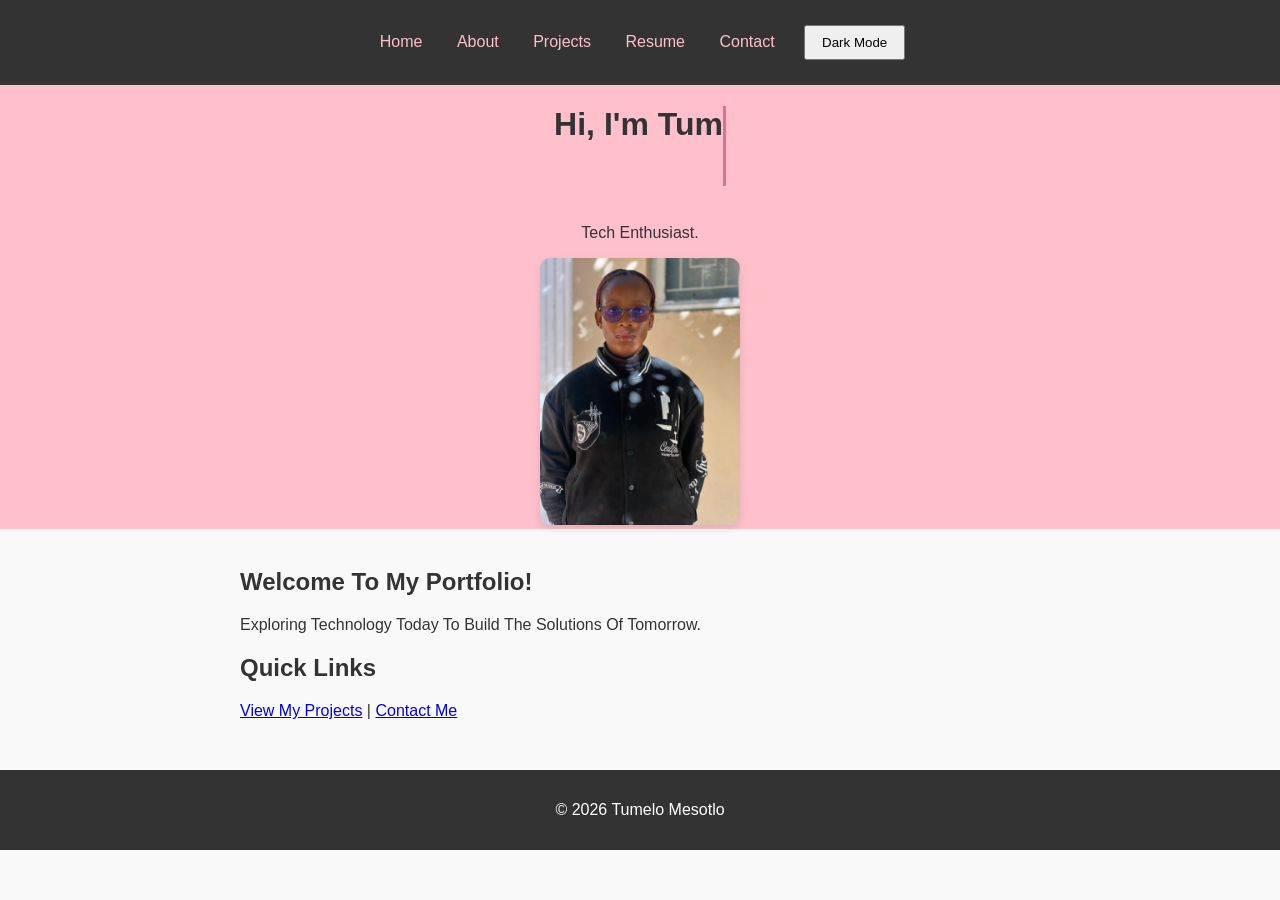
<file: index.html>
<!DOCTYPE html>
<html lang="en">
    <head>
        <meta charset="UTF-8">
        <meta name="viewport" content="width=device-width, initial-scale=1.0">
        <title>Tumelo's Portfolio-BIDA Student</title>
        <link rel="stylesheet" href="styles.css">
        </head>
        <body>
            <header>
                <nav>
    <a href="index.html">Home</a>
    <a href="about.html">About</a>
    <a href="projects.html">Projects</a>
    <a href="resume.html">Resume</a>
    <a href="contact.html">Contact</a>
    <button id="theme-toggle">Dark Mode</button>
</nav>
<h1 id="typing-headline"></h1>
<p>Tech Enthusiast.</p>
<img src="images/profile picture.jpg" width="200">
            </header>
            <main>
                <section>
                    <h2>Welcome To My Portfolio!</h2>
                <p>Exploring Technology Today To Build The Solutions Of Tomorrow.</p>
                </section>
                <section>
                    <h2>Quick Links</h2>
                    <a href="projects.html">View My Projects</a> |
                    <a href="contact.html">Contact Me</a>
                </section>
            </main>
            <footer>
                <p>&copy; 2026 Tumelo Mesotlo</p>
            </footer>
            <button id="back-to-top" title="Go to top">↑</button>
            <script src="script.js"></script>
        </body>
</html>
</file>
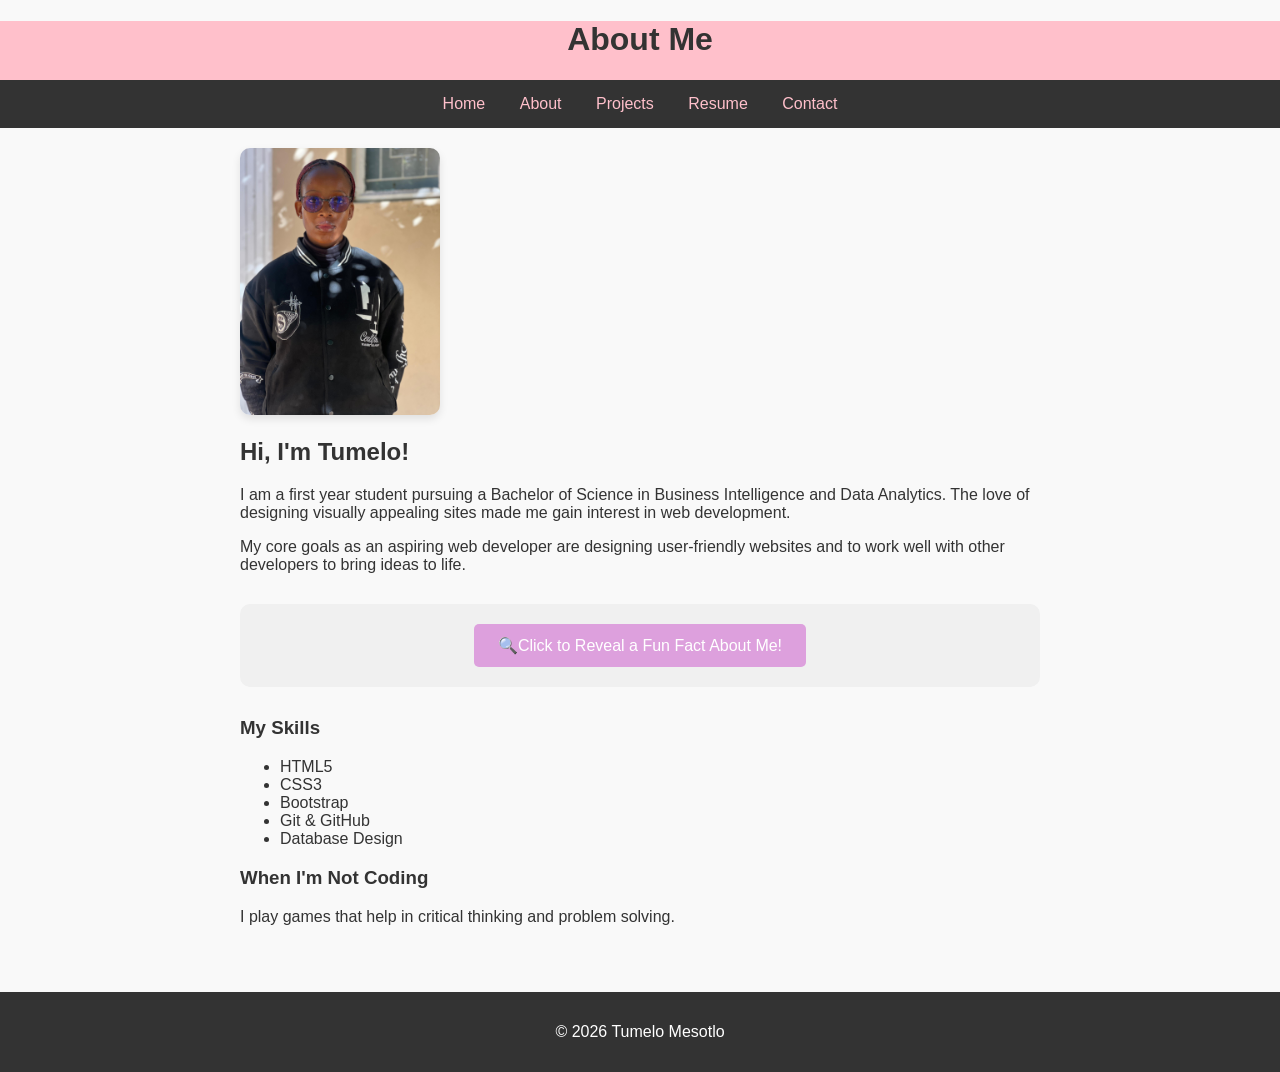
<file: about.html>
<!DOCTYPE html>
<html lang="en">
    <head>
        <meta charset="UTF-8">
        <meta name="viewport" content="width=device-width, initial-scale=1.0">
        <title>About Me</title>
        <link rel="stylesheet" href="styles.css">
        </head>
        <body>
            <header>
<h1>About Me</h1>
<nav>
    <a href="index.html">Home</a>
    <a href="about.html">About</a>
    <a href="projects.html">Projects</a>
    <a href="resume.html">Resume</a>
    <a href="contact.html">Contact</a>
</nav>
            </header>
            <main>
<img src="images/profile picture.jpg" alt="Tumelo" width="200">
<h2>Hi, I'm Tumelo!</h2>
<p>I am a first year student pursuing a Bachelor of Science in Business Intelligence and Data Analytics. The love of designing visually appealing sites made me gain interest in web development.</p>
<p>My core goals as an aspiring web developer are designing user-friendly websites and to work well with other developers to bring ideas to life.</p>
<div class="fun-fact-container">
    <button id="reveal-fact">🔍Click to Reveal a Fun Fact About Me!</button>
    <p id="fun-fact" class="hidden-fact">🎮I can solve a Rubik's cube in under 2 minutes!</p>
</div>
<h3>My Skills</h3>
<ul>
    <li>HTML5</li>
    <li>CSS3</li>
    <li>Bootstrap</li>
    <li>Git & GitHub</li>
    <li>Database Design</li>
</ul>
<h3>When I'm Not Coding</h3>
<p>I play games that help in critical thinking and problem solving.</p>
            </main>
            <footer>
                <p>&copy; 2026 Tumelo Mesotlo</p>
            </footer>
            <script src="script.js"></script>
        </body>
</html>
</file>
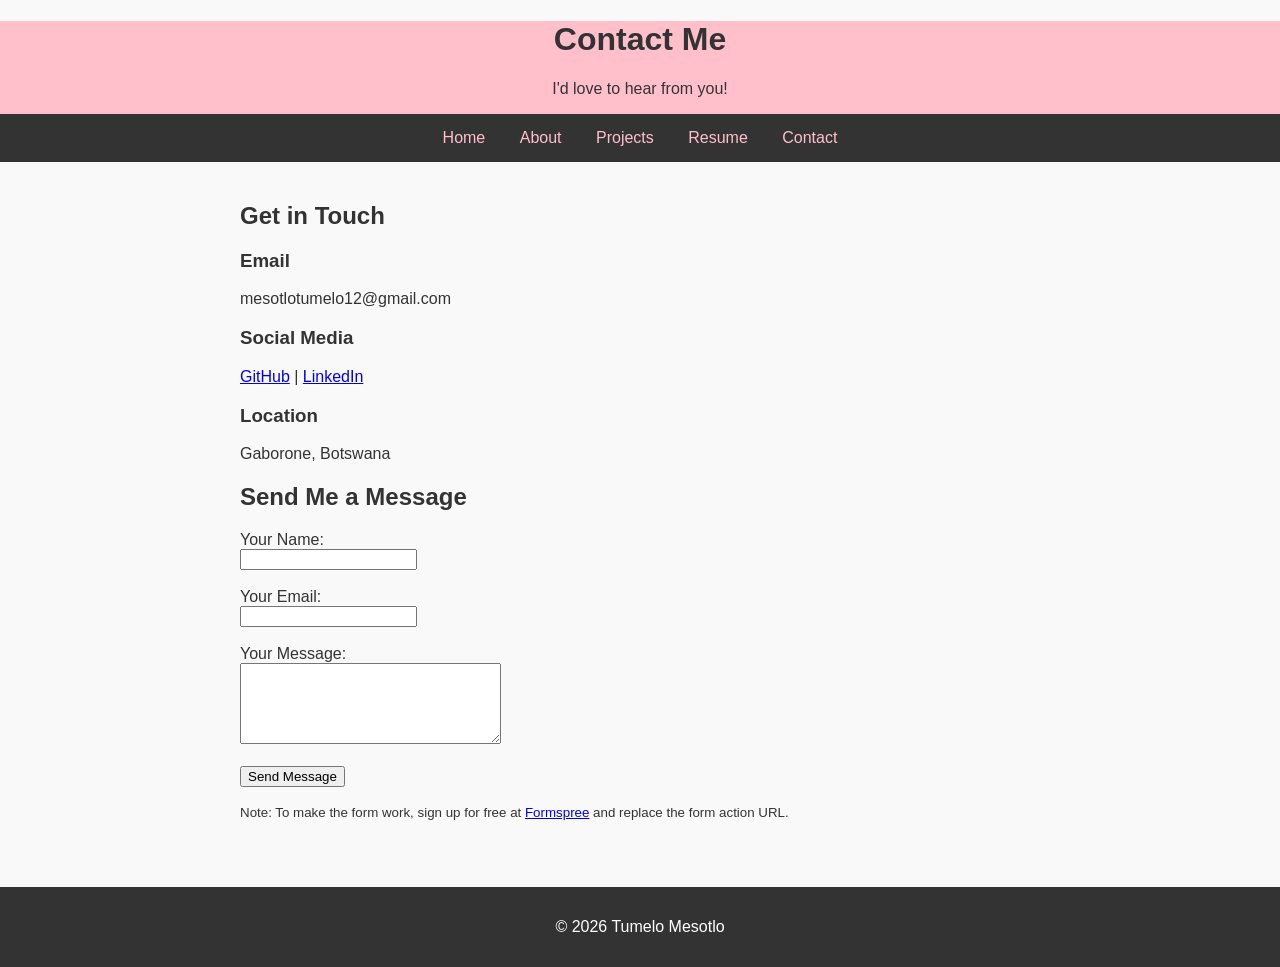
<file: contact.html>
<!DOCTYPE html>
<html lang="en">
    <head>
        <meta charset="UTF-8">
        <meta name="viewport" content="width=device-width, initial-scale=1.0">
        <title>Contact Me</title>
        <link rel="stylesheet" href="styles.css">
        </head>
        <body>
            <header>
<h1>Contact Me</h1>
<p>I'd love to hear from you!</p>
<nav>
    <a href="index.html">Home</a>
    <a href="about.html">About</a>
    <a href="projects.html">Projects</a>
    <a href="resume.html">Resume</a>
    <a href="contact.html">Contact</a>
</nav>
            </header>
            <main>
                <section>
                    <h2>Get in Touch</h2>
                    <div>
            <h3>Email</h3>
            <p>mesotlotumelo12@gmail.com</p>
        </div>
        <div>
            <h3>Social Media</h3>
            <p>
                <a href="https://github.com/bida25-436">GitHub</a> |
                <a href="https://linkedin.com/Tumelo Mesotlo">LinkedIn</a>
            </p>
        </div>
        <div>
            <h3>Location</h3>
            <p>Gaborone, Botswana</p>
        </div>
    </section>
    <section>
        <h2>Send Me a Message</h2>
        <form action="https://formspree.io/f/xkoqjrrv" method="POST">
            <div>
                <label for="name">Your Name:</label><br>
                <input type="text" id="name" name="name" required>
            </div>
            <br>
            <div>
                <label for="email">Your Email:</label><br>
                <input type="email" id="email" name="email" required>
            </div>
            <br>
            <div>
                <label for="message">Your Message:</label><br>
                <textarea id="message" name="message" rows="5" cols="30" required></textarea>
            </div>
            <br>
            <button type="submit">Send Message</button>
        </form>
        <p><small>Note: To make the form work, sign up for free at <a href="https://formspree.io" target="_blank">Formspree</a> and replace the form action URL.</small></p>
    </section>
</main>
<footer>
    <p>&copy; 2026 Tumelo Mesotlo</p>
</footer>
<script src="script.js"></script>
        </body>
</html>
</file>
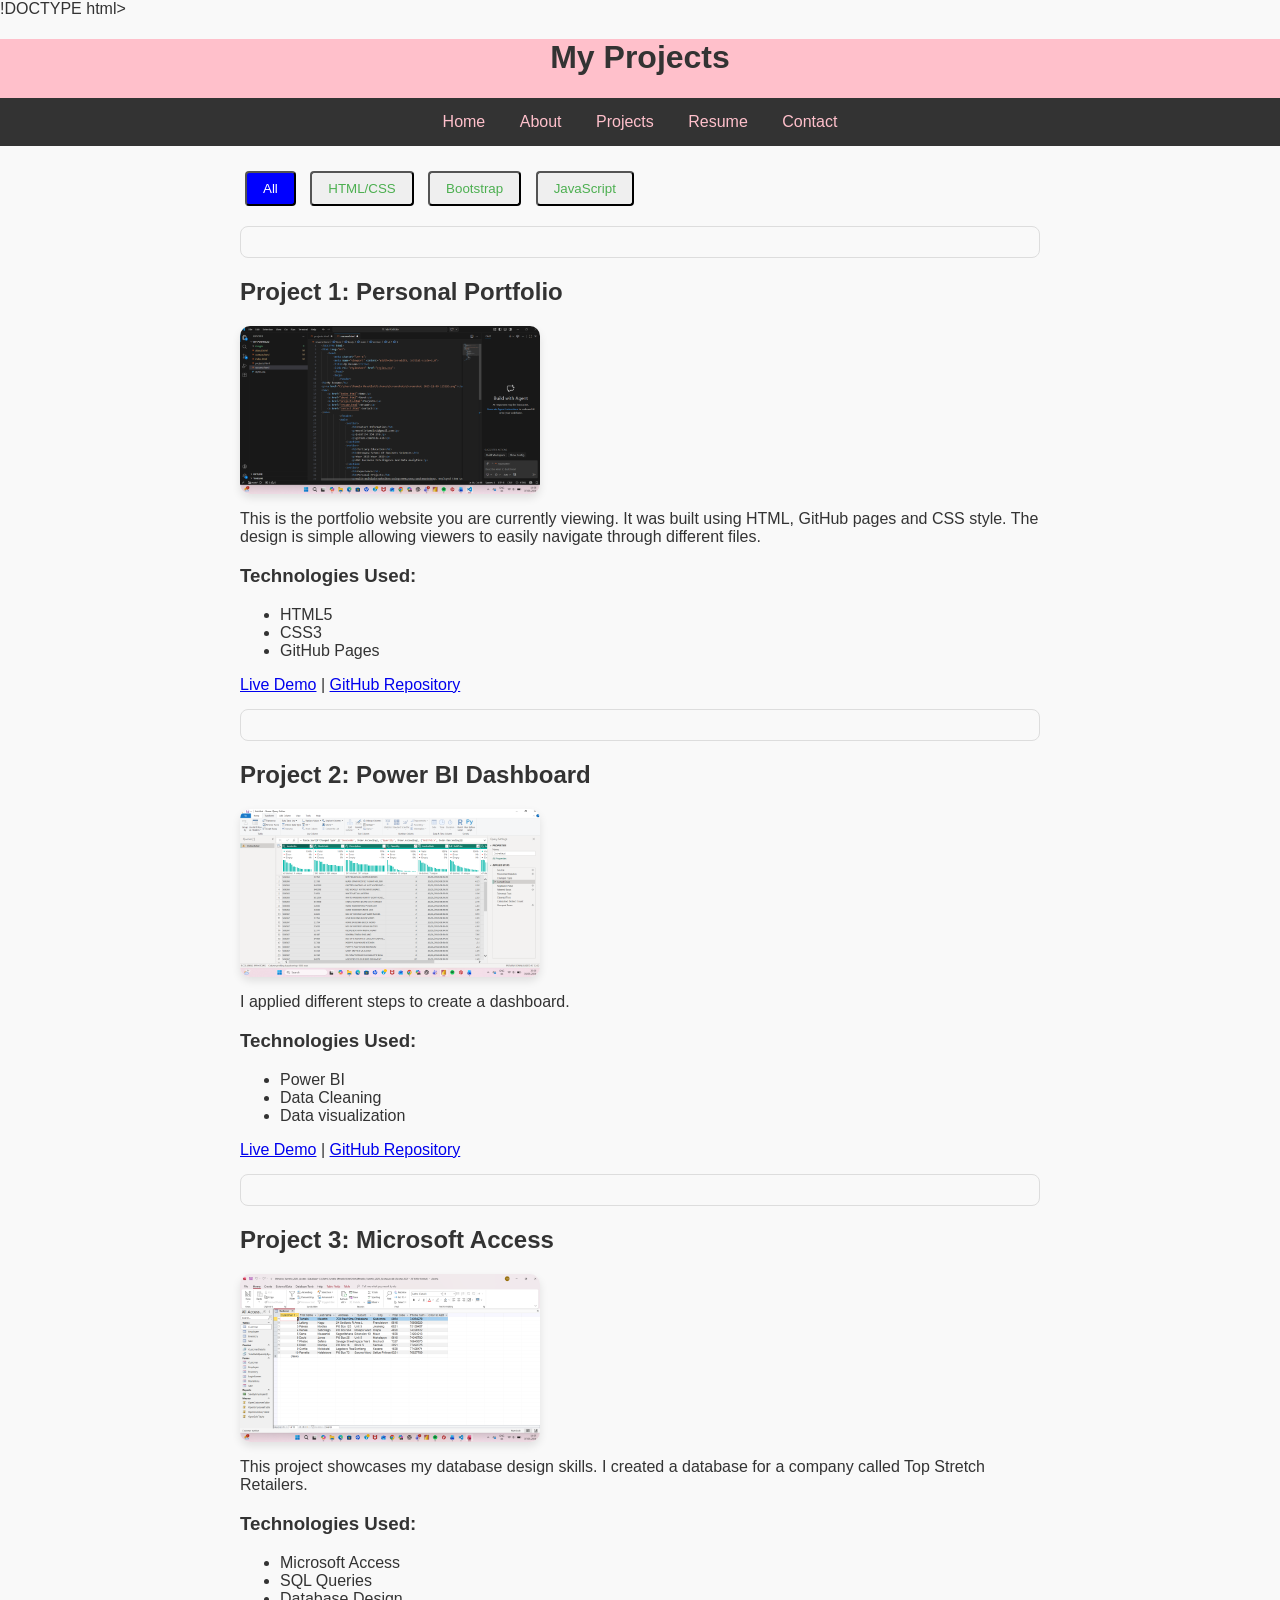
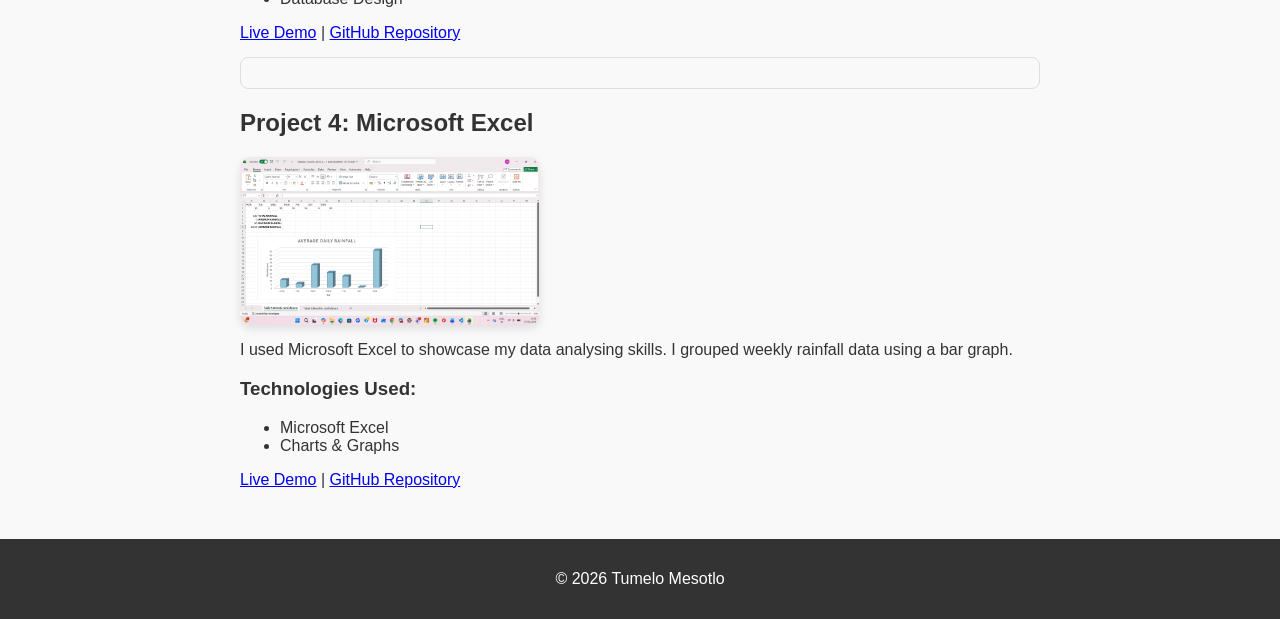
<file: projects.html>
!DOCTYPE html>
<html lang="en">
    <head>
        <meta charset="UTF-8">
        <meta name="viewport" content="width=device-width, initial-scale=1.0">
        <title>My Projects</title>
        <link rel="stylesheet" href="styles.css">
        </head>
        <body>
            <header>
<h1>My Projects</h1>
<nav>
    <a href="index.html">Home</a>
    <a href="about.html">About</a>
    <a href="projects.html">Projects</a>
    <a href="resume.html">Resume</a>
    <a href="contact.html">Contact</a>
</nav>
            </header>
            <main>
<div id="filter-buttons">
    <button class="filter-btn active" data-filter="all">All</button>
    <button class="filter-btn" data-filter="html">HTML/CSS</button>
    <button class="filter-btn" data-filter="bootstrap">Bootstrap</button>
    <button class="filter-btn" data-filter="javascript">JavaScript</button>
</div>
                <!--Project 1-->
                <article>
                    <article class="project-card" data-category="html"></article>
                    <h2>Project 1: Personal Portfolio</h2>
                    <img src="images/my portfolio.png" alt="Portfolio website screenshot" width="300">
                    <p>This is the portfolio website you are currently viewing. It was built using HTML, GitHub pages and CSS style. The design is simple allowing viewers to easily navigate through different files.</p>
                    <h3>Technologies Used:</h3>
                    <ul>
                        <li>HTML5</li>
                        <li>CSS3</li>
                        <li>GitHub Pages</li>
                    </ul>
                    <a href="#">Live Demo</a> | <a href="#">GitHub Repository</a>
                </article>
                <!--Project 2-->
                <article>
                    <article class="project-card" data-category="html"></article>
                    <h2>Project 2: Power BI Dashboard</h2> 
                    <img src="images/power BI.png" alt="Power BI dashboard design screenshot" width="300">
                    <p>I applied different steps to create a dashboard.</p>
                    <h3>Technologies Used:</h3>
                    <ul>
                        <li>Power BI</li>
                        <li>Data Cleaning</li>
                        <li>Data visualization</li>
                    </ul>
                    <a href="#">Live Demo</a> | <a href="#">GitHub Repository</a>
                </article>
                <!--Project 3-->
                <article>
                    <article class="project-card" data-category="html"></article>
                    <h2>Project 3: Microsoft Access</h2>
                    <img src="images/microsoft access.png" alt="Database design screenshot" width="300">
                    <p>This project showcases my database design skills. I created a database for a company called Top Stretch Retailers.</p>
                    <h3>Technologies Used:</h3>
                    <ul>
                        <li>Microsoft Access</li>
                        <li>SQL Queries</li>
                        <li>Database Design</li>
                    </ul>
                    <a href="#">Live Demo</a> | <a href="#">GitHub Repository</a>
                </article>
                <!--Project 4-->
                <article>
                    <article class="project-card" data-category="html"></article>
                    <h2>Project 4: Microsoft Excel</h2>
                    <img src="images/microsoft excel.png" alt="Excel dashboard screenshot" width="300">
                    <p>I used Microsoft Excel to showcase my data analysing skills. I grouped weekly rainfall data using a bar graph.</p>
                     <h3>Technologies Used:</h3>
                     <ul>
                        <li>Microsoft Excel</li>
                        <li>Charts & Graphs</li>
                     </ul>
                     <a href="#">Live Demo</a> | <a href="#">GitHub Repository</a>
                </article>
                </main>
            <footer>
                <p>&copy; 2026 Tumelo Mesotlo</p>
            </footer>
            <button id="back-to-top">↑</button>
            <script src="script.js"></script>
        </body>
</html>
</file>
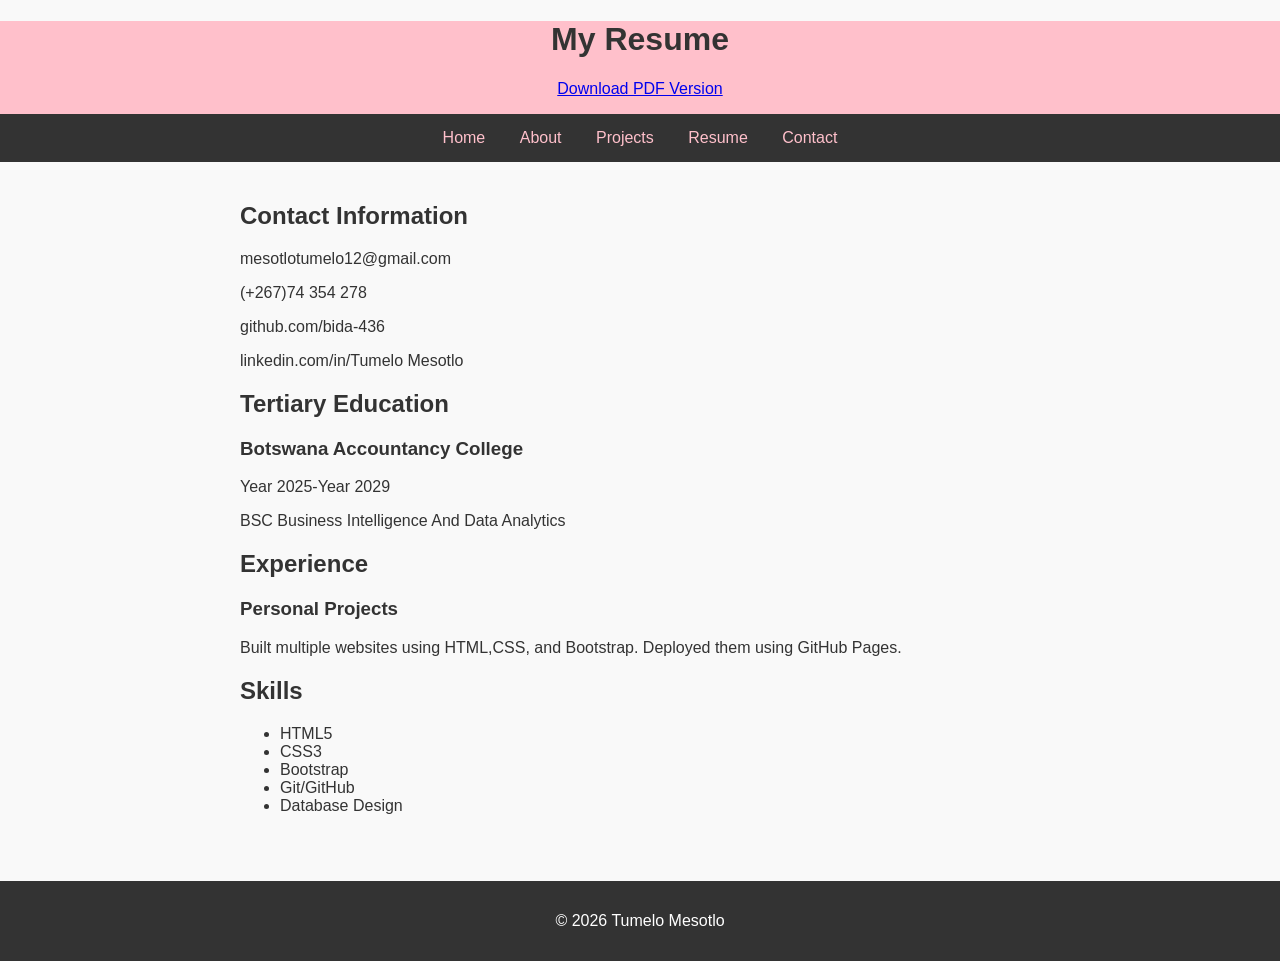
<file: resume.html>
<!DOCTYPE html>
<html lang="en">
    <head>
        <meta charset="UTF-8">
        <meta name="viewport" content="width=device-width, initial-scale=1.0">
        <title>My Resume</title>
        <link rel="stylesheet" href="styles.css">
        </head>
        <body>
            <header>
<h1>My Resume</h1>
<p><a href="images/resume.pdf" download> Download PDF Version</a></p>
<nav>
    <a href="index.html">Home</a>
    <a href="about.html">About</a>
    <a href="projects.html">Projects</a>
    <a href="resume.html">Resume</a>
    <a href="contact.html">Contact</a>
</nav>
            </header>
            <main>
                <section>
                    <h2>Contact Information</h2>
                    <p>mesotlotumelo12@gmail.com</p>
                    <p>(+267)74 354 278</p>
                    <p>github.com/bida-436</p>
                    <p>linkedin.com/in/Tumelo Mesotlo</p>
                </section>
                <section>
                    <h2>Tertiary Education</h2>
                    <h3>Botswana Accountancy College</h3>
                    <p>Year 2025-Year 2029</p>
                    <p>BSC Business Intelligence And Data Analytics</p>
                </section>
                <section>
                    <h2>Experience</h2>
                    <h3>Personal Projects</h3>
                    <p>Built multiple websites using HTML,CSS, and Bootstrap. Deployed them using GitHub Pages.</p>
                </section>
                <section>
                    <h2>Skills</h2>
                    <ul>
                        <li>HTML5</li>
                        <li>CSS3</li>
                        <li>Bootstrap</li>
                        <li>Git/GitHub</li>
                        <li>Database Design</li>
                    </ul>
                </section>
            </main>
            <footer>
                <p>&copy; 2026 Tumelo Mesotlo</p>
            </footer>
            <script src="script.js"></script>
        </body>
</html>
</file>
<file: styles.css>
/* Global Styles */
body {
    font-family: Arial, sans-serif;
    margin: 0;
    padding: 0;
    background-color: #f9f9f9;
    color: #333;
    transition: background-color 0.3s, color 0.3s;
}
/* Navigation */
nav {
    background-color: #333;
    padding: 15px;
    text-align: center;
}
nav a {
    color: pink;
    text-decoration: none;
    margin: 0 15px;
}
nav a:hover {
    text-decoration: underline;
}
/* Headers */
header {
    background-color: #FFC0CB;
    color: rgba(255, 255, 255, 0.568)
    padding: 30px;
    text-align: center;
}
/* Main Content */
main {
    padding: 20px;
    max-width: 800px;
    margin: 0 auto;
}
/* Footer */
footer {
    background-color: #333;
    color: white;
    text-align: center;
    padding: 15px;
    margin-top: 30px;
}
/* Images */
img {
    border-radius: 10px;
    box-shadow: 0 4px 8px rgba(0,0,0,0.1);
}
}
/* Accent Links */
a {
    color: #800080; /* accent */
    text-decoration: none;
    font-weight: bold;
}
body.dark-mode {
    background-color: #333333;
    color: #f9f9f9;
}
body.dark-mode nav {
    background-color: #222222;
}
#theme-toggle {
    padding: 8px 16px;
    cursor: pointer;
    margin: 10px;
}
#typing-headline {
    min-height: 80px;
    border-right: 3px solid palevioletred;
    display: inline-block;
    animation: blink 0.75s step-end infinite;
}
@keyframes blink {
    from, to { border-color: transparent; }
    50% { border-color: blue; }
}
#back-to-top {
    display: none;
    position: fixed;
    bottom: 20px;
    right: 20px;
    background-color: #800080;
    color: white;
    width: 50px;
    height: 50px;
    border-radius: 50%;
    border: none;
    font-size: 24px;
    cursor: pointer;
    box-shadow: 2px 2px 10px rgba(0,0,0,0.2);
transition: background-color 0.3s;
z-index: 9999;
}
#back-to-top:hover { background-color: #800080; }
.filter-btn {
    padding: 8px 16px;
    margin: 5px;
    border: 1px solid blue
    background: white;
    color: #4CAF50;
    cursor: pointer;
    border-radius: 4px;
}
.filter-btn.active {
    background: blue;
    color: white;
}
.project-card {
    transition: all 0.3s;
    margin: 15px 0;
    padding: 15px;
    border: 1px solid #ddd;
    border-radius: 8px;
}
.project-card.hidden {
    display: none;
}
.fun-fact-container {
    margin: 30px 0;
    padding: 20px;
    background-color: #f0f0f0;
    border-radius: 10px;
    text-align: center;
}
#reveal-fact {
    background-color: plum;
    color: white;
    border: none;
    padding: 12px 24px;
    font-size: 16px;
    border-radius: 5px;
    cursor: pointer;
    transition: background-color 0.3s;
}
#reveal-fact:hover {
    background-color: plum;
}
.hidden-fact {
    display: none;
    font-size: 18px;
    margin-top: 20px;
    padding: 15px;
    background-color: white;
    border-radius: 5px;
    animation: fadeIn 0.5s;
}
.hidden-fact.show {
    display: block;
}
@keyframes fadeIn {
    from { opacity: 0; transform: translateY(-10px); }
    to { opacity: 1; transform: translateY(0); }
}
</file>
